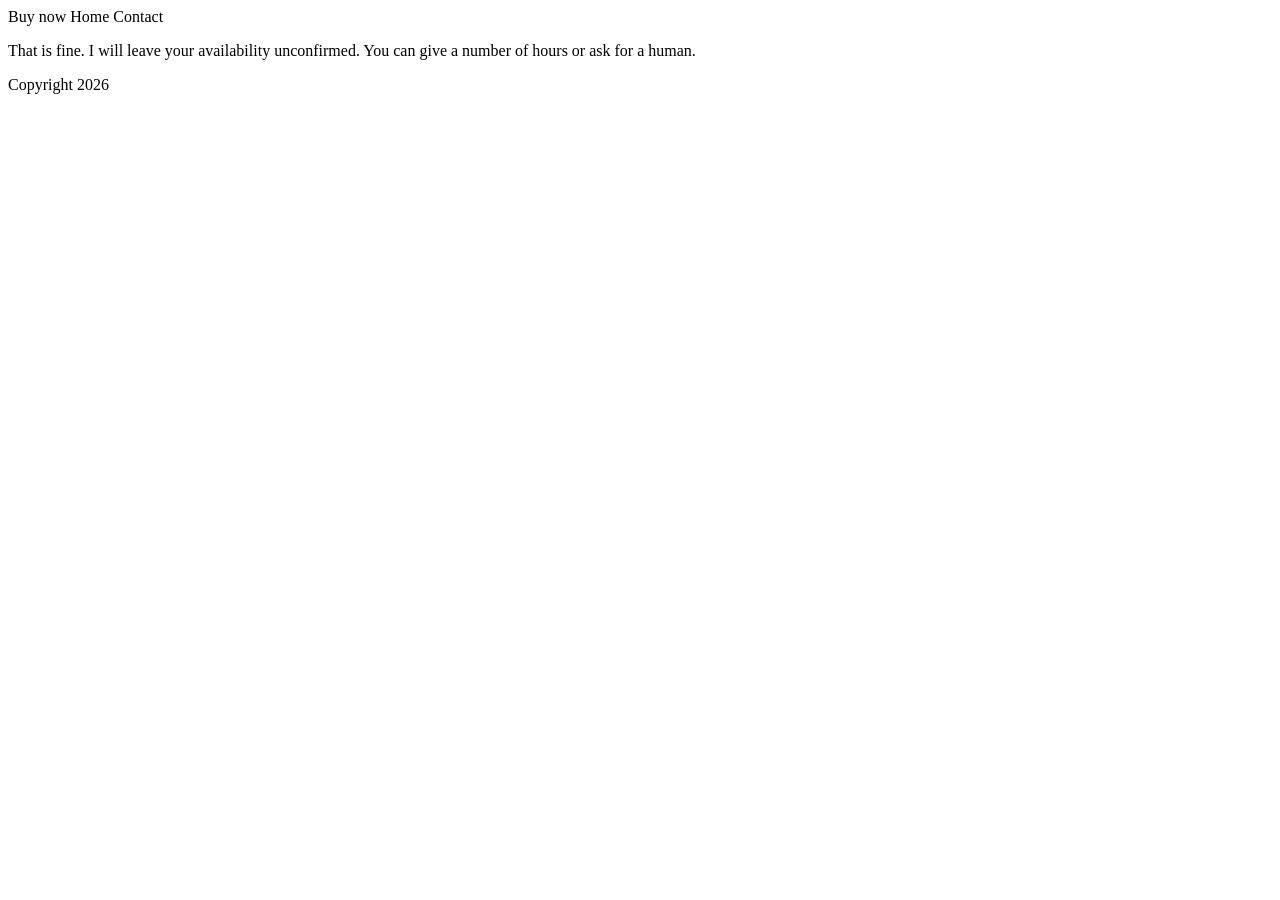
<file: data/sources/en_incomplete.html>
<html><nav>Buy now Home Contact</nav><main><p>That is fine. I will leave your availability unconfirmed. You can give a number of hours or ask for a human.</p></main><footer>Copyright 2026</footer></html>
</file>
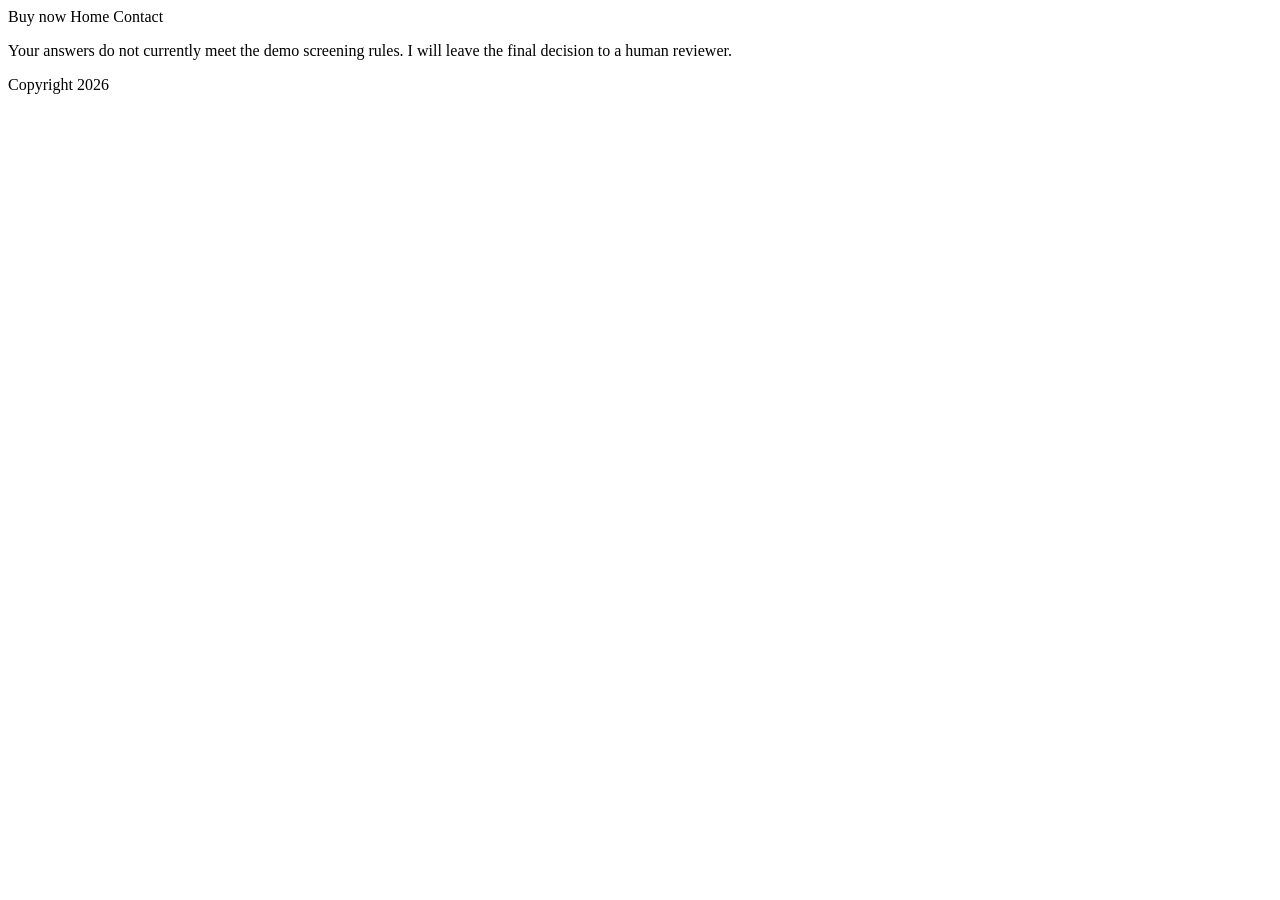
<file: data/sources/en_not_qualified.html>
<html><nav>Buy now Home Contact</nav><main><p>Your answers do not currently meet the demo screening rules. I will leave the final decision to a human reviewer.</p></main><footer>Copyright 2026</footer></html>
</file>
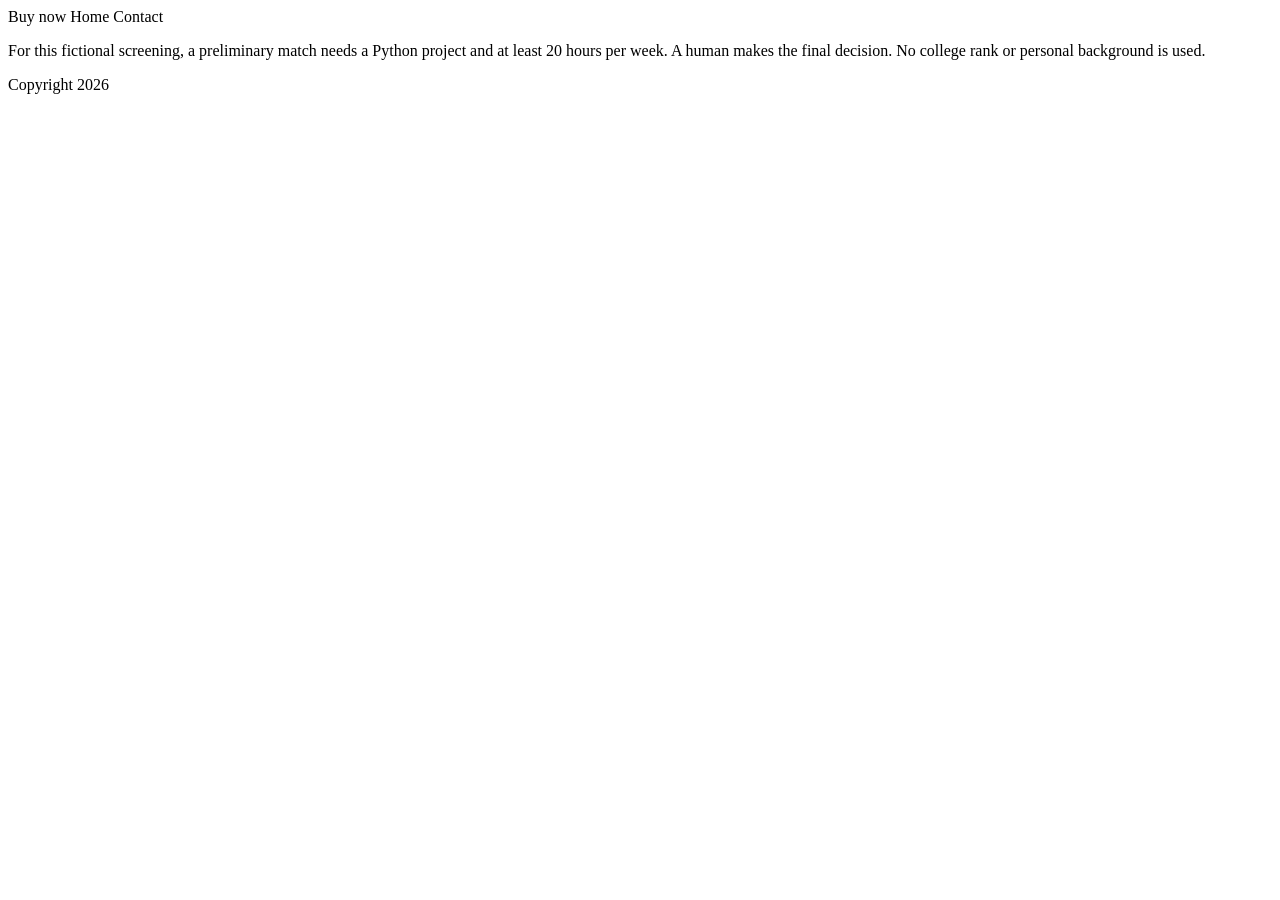
<file: data/sources/en_qualification.html>
<html><nav>Buy now Home Contact</nav><main><p>For this fictional screening, a preliminary match needs a Python project and at least 20 hours per week. A human makes the final decision. No college rank or personal background is used.</p></main><footer>Copyright 2026</footer></html>
</file>
